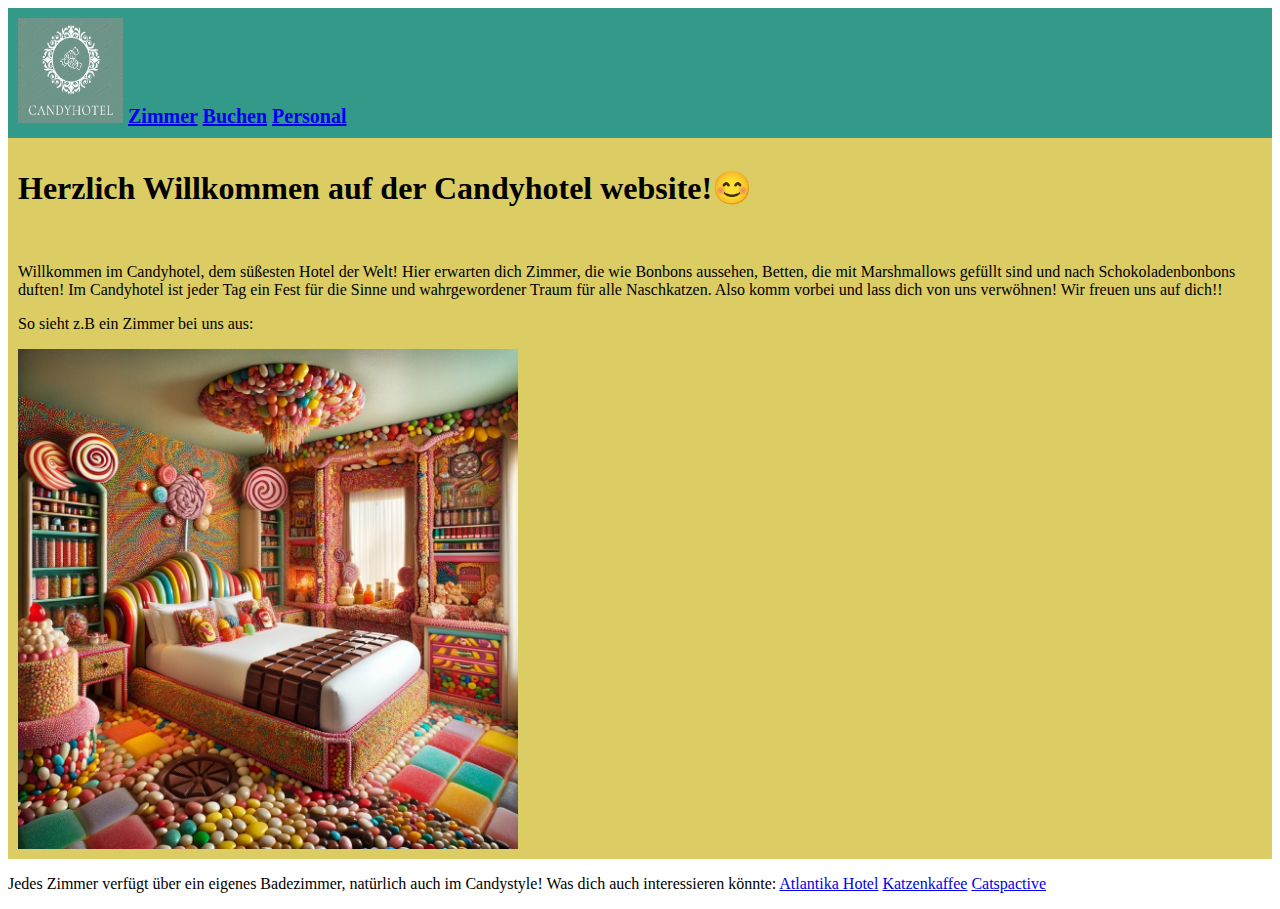
<file: index.html>
<html>
    <head>
        <link rel="stylesheet" href="style.css">
            <title> Candyhotel:Das Hotel aus Süßigkeiten
            </title>
   
    </head>
    <body>
<div class="navi">
    <img src="bilder/neues logo.jpg" width="105" height="105">
   <a href="zimmer.html">Zimmer</a>
    <a href="buchen.html">Buchen</a>
    <a href="personal.html"> Personal</a>

    
</div>

    <div class="content">
        <h1>Herzlich Willkommen auf der Candyhotel website!😊</h1><br>

<p>Willkommen im Candyhotel, dem süßesten Hotel der Welt! Hier erwarten dich Zimmer, die wie Bonbons aussehen, Betten, die mit Marshmallows gefüllt sind und nach Schokoladenbonbons duften!
    Im Candyhotel ist jeder Tag ein Fest für die Sinne und wahrgewordener Traum für alle Naschkatzen. Also komm vorbei und lass dich von uns verwöhnen! Wir freuen uns auf dich!!
    </p>
    <p>So sieht z.B ein Zimmer bei uns aus:</p>
</p>
<img src="bilder/neues bild candyhouse.png" width="500" height="500">
    </div>
    <footer>
        <p> Jedes Zimmer verfügt über ein eigenes Badezimmer, natürlich auch im Candystyle!

            Was dich auch interessieren könnte: <a href="https://atlantica1.github.io/index.html">Atlantika Hotel</a>

            <a href="https://tigerlilia764.github.io/">Katzenkaffee</a>
            
            <a href="https://katzencleo123.github.io/">Catspactive</a>
        </p>
    </footer>
    <script>
        var Message = "Bitte erlauben sie diese Cookies...🍪🍪🍪"
        alert(Message)

    </script>
    </body>
</html>
</file>
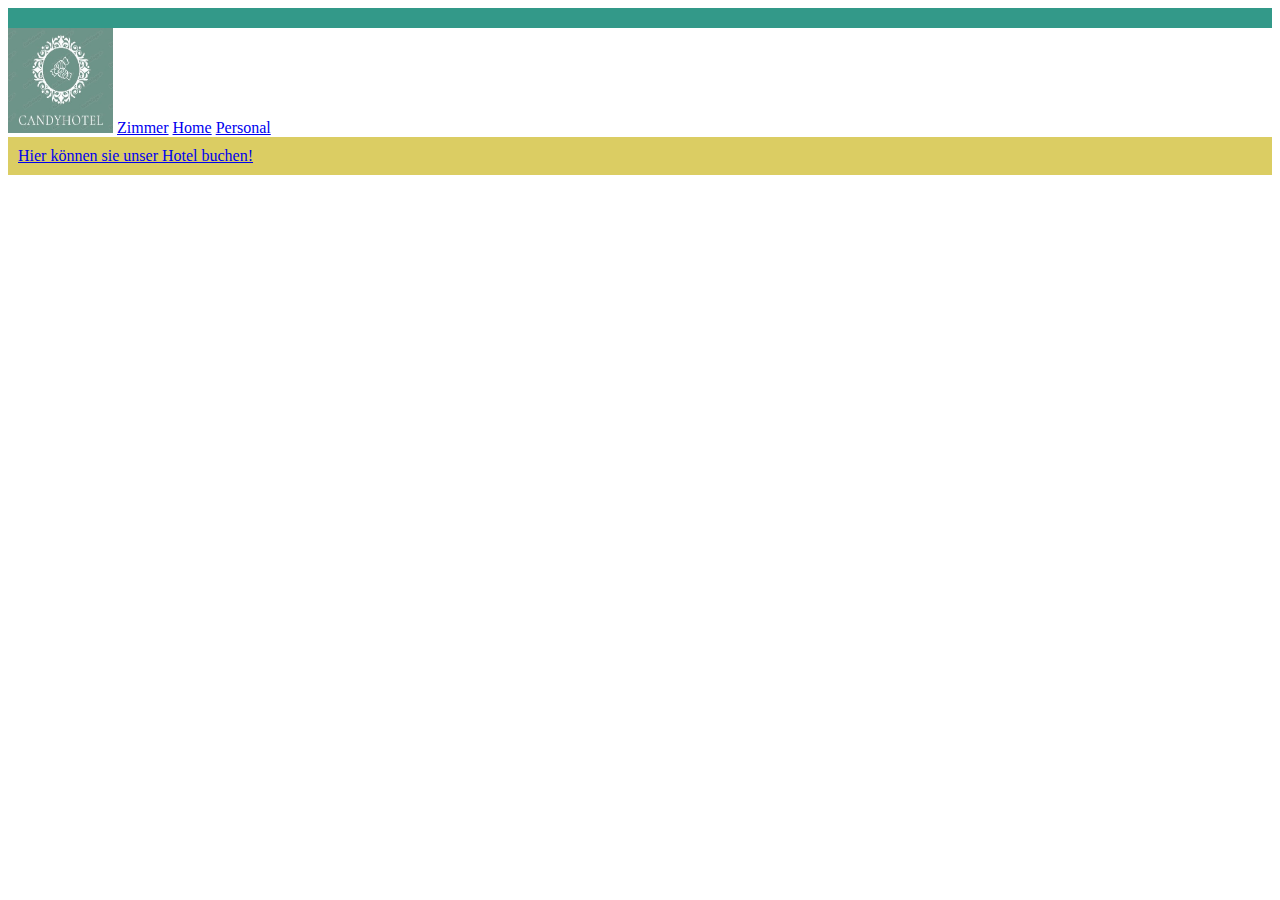
<file: buchen.html>
<html>
    <head>
        <link rel="stylesheet" href="style.css">
        <body> 

            <div class="navi">

            </div>
            <img src="bilder/neues logo.jpg" width="105" height="105">
           <a href="zimmer.html">Zimmer</a>
            <a href="Pinguin78.github.io">Home</a>
            <a href="personal.html">Personal</a>


            <div class="content"> 
                
              <a href="https://www.booking.com/index.de.html?label=gen173nr-1BCAEoggI46AdIM1gEaDuIAQGYAQe4AQfIAQ3YAQHoAQGIAgGoAgO4AoeG_7MGwAIB0gIkNGI4NTZmNDktN2YyYy00Y2IwLWIwYzgtZDRlYTFmODZhNjQ32AIF4AIB&sid=671c7c0a03ea82f44d82b1ff07110917&keep_landing=1&sb_price_type=total&">Hier können sie unser Hotel buchen!</a> 

            </div>
        
            
        </body>
    </head>
</html>
</file>
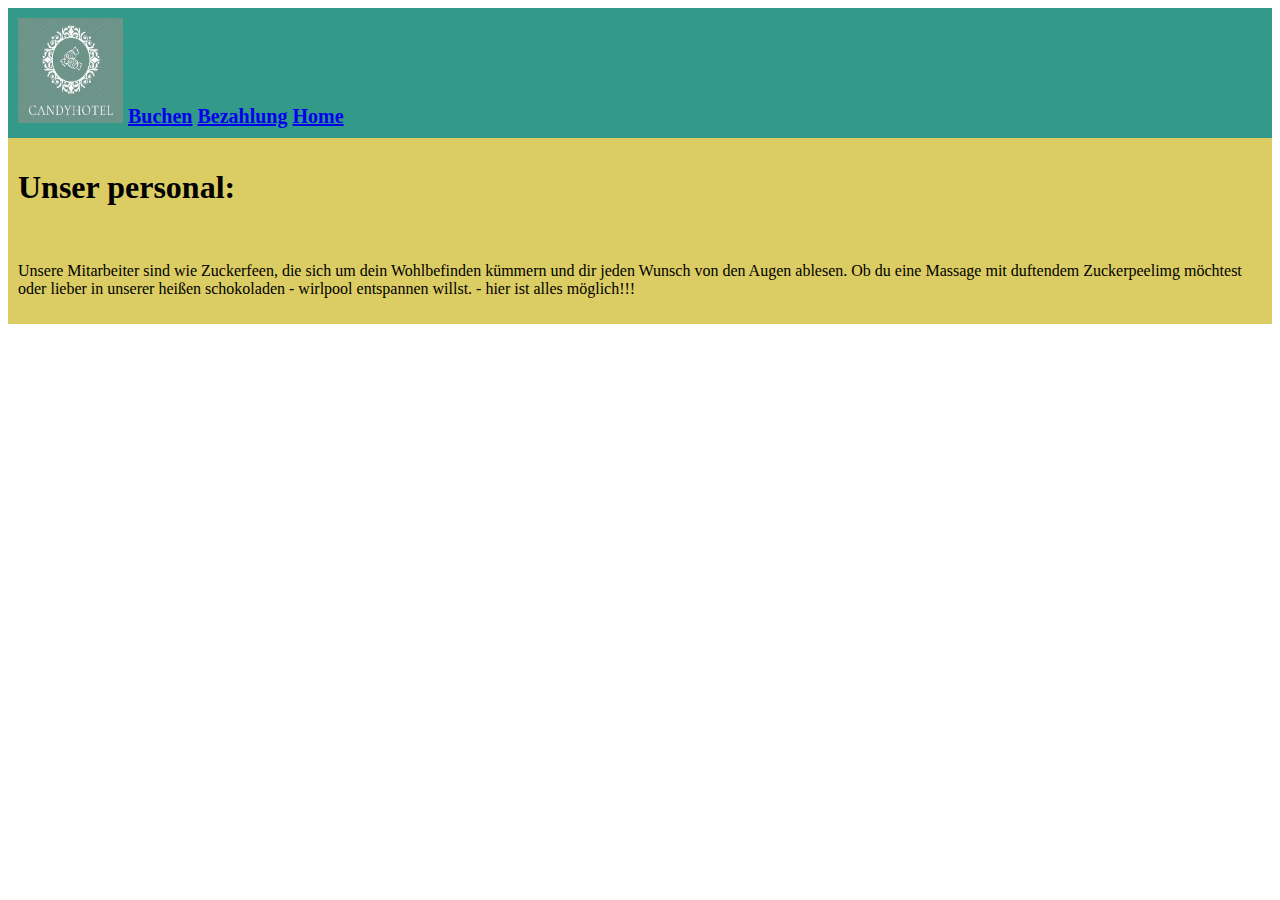
<file: personal.html>
<html>
    <head> 
        <link rel="stylesheet" href="style.css">
          
        
        <body>
            
            
               <div class="navi">
             <img src="bilder/neues logo.jpg" width="105" height="105">      
              <a href="buchen.html">Buchen</a>
              <a href="index.html">Bezahlung</a>
              <a href="Pinguin78.github.io">Home</a>



            </div>

            <div class="content">
                <h1>Unser personal:</h1><br>
        
        <p> Unsere Mitarbeiter sind wie Zuckerfeen, die sich um dein Wohlbefinden kümmern und dir jeden Wunsch von den Augen ablesen. Ob du eine Massage mit duftendem Zuckerpeelimg möchtest oder lieber in unserer heißen schokoladen - wirlpool entspannen willst. - hier ist alles möglich!!!
            </p>
</file>
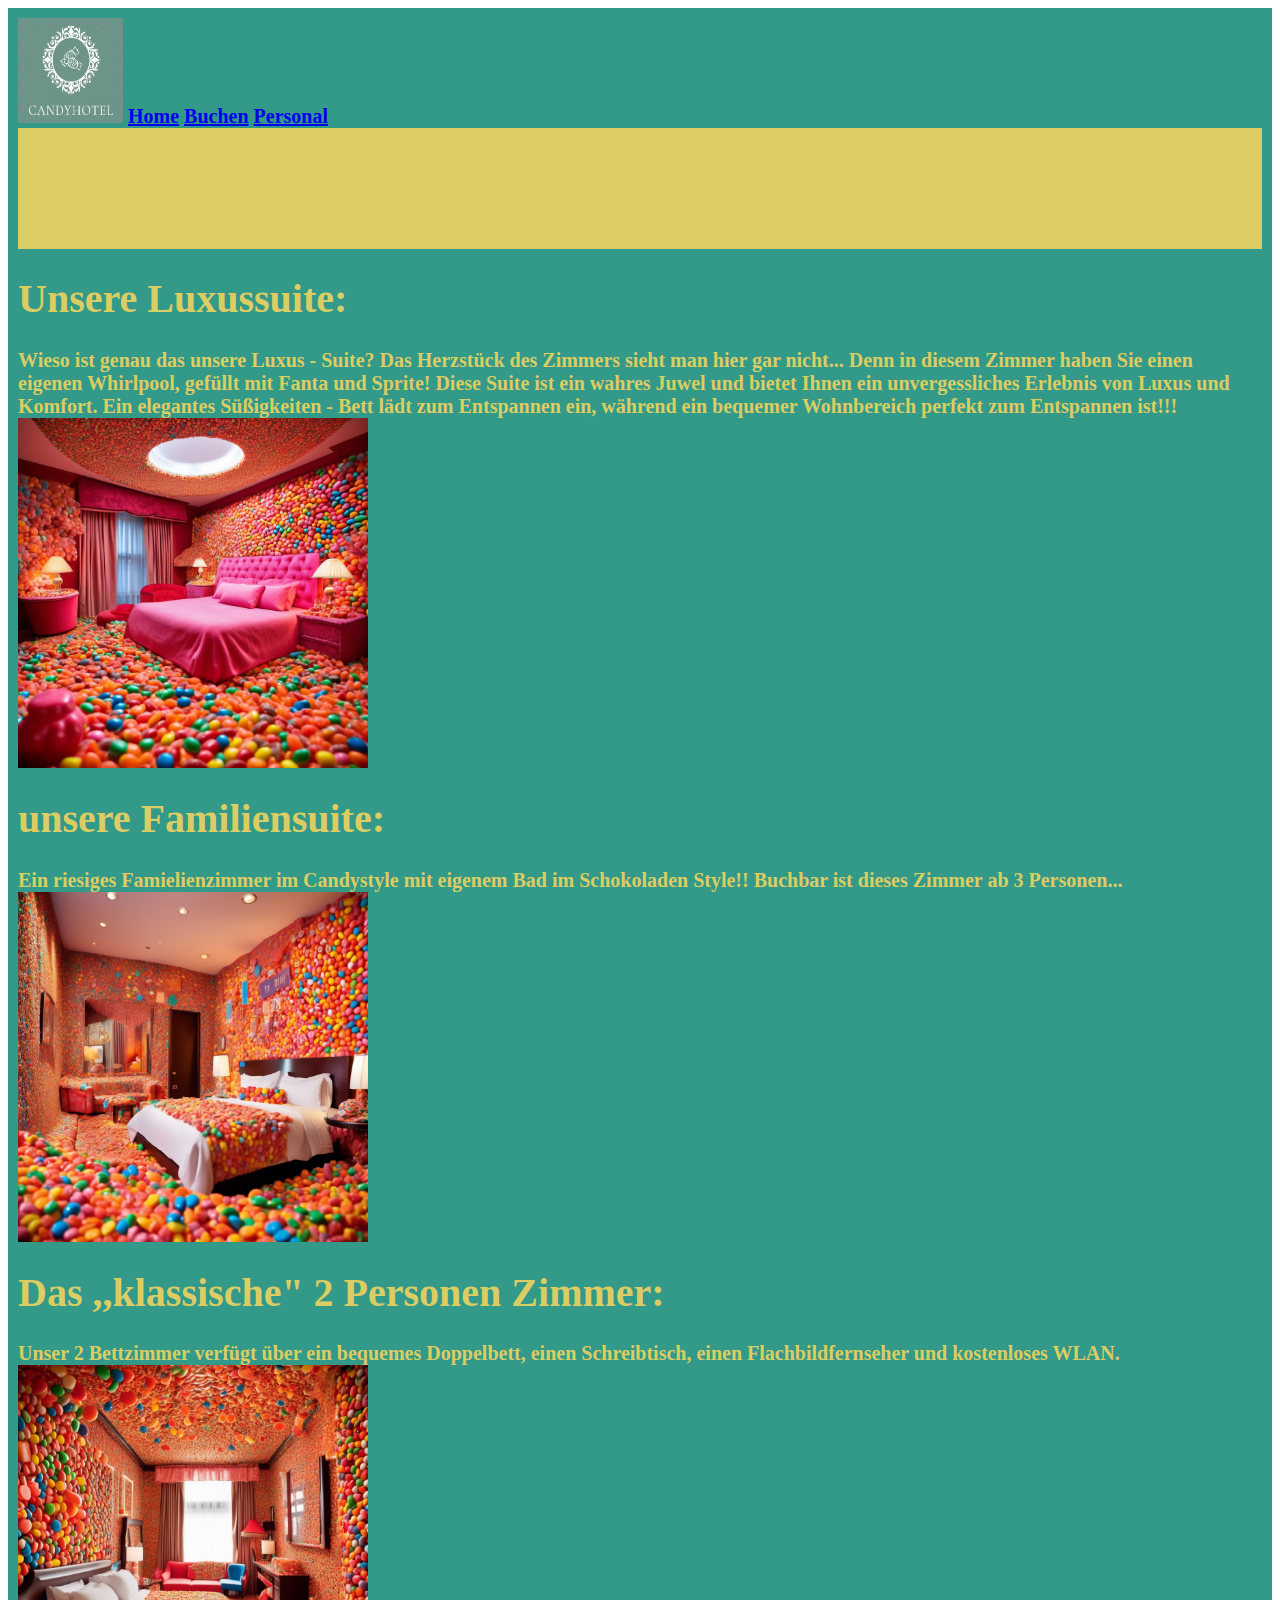
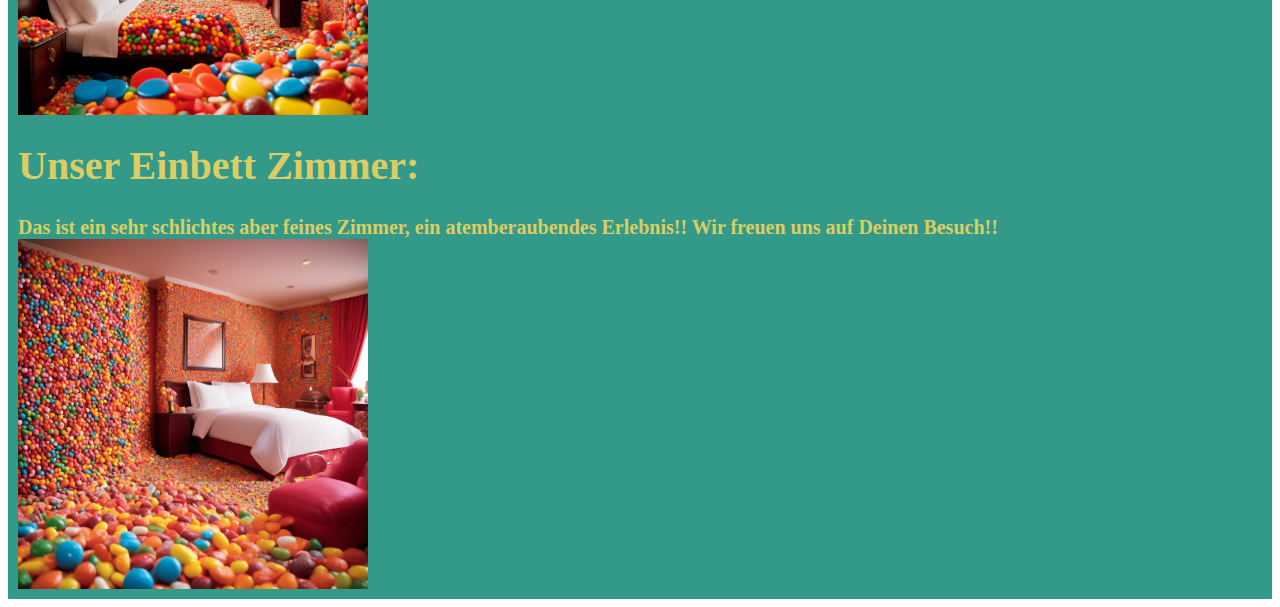
<file: zimmer.html>
<html>
    <head>
        <link rel="stylesheet" href="style.css">
            <title> Candyhotel:Das Hotel aus Süßigkeiten
            </title>
   
    </head>
    <body>
<div class="navi">
    <img src="bilder/neues logo.jpg" width="105" height="105">
    <a href="Pinguin78.github.io">Home</a>
    <a href="buchen.html">Buchen</a>
    <a href="personal.html"> Personal</a>

              <div class="content"> 
                <h1> Hier können sie ein paar unserer Zimmer sehen:</h1>
            </div>


            <h1> Unsere Luxussuite:</h1>

            Wieso ist genau das unsere Luxus - Suite?
            Das Herzstück des Zimmers sieht man hier gar nicht...
            Denn in diesem Zimmer haben Sie einen eigenen Whirlpool, gefüllt mit Fanta und Sprite!
Diese Suite ist ein wahres Juwel und bietet Ihnen ein unvergessliches Erlebnis von Luxus und Komfort. Ein elegantes Süßigkeiten - Bett lädt zum Entspannen ein, während ein bequemer Wohnbereich perfekt zum Entspannen ist!!!
              <img src="bilder/IMG_9966.PNG" wight="350" height="350">
              <h1> unsere Familiensuite:</h1>
              Ein riesiges Famielienzimmer im Candystyle mit eigenem Bad im Schokoladen Style!! Buchbar ist dieses Zimmer ab 3 Personen...
              <img src="bilder/Zimmer mit bad 2.0.PNG" wight="350" height="350">
              <h1> Das ,,klassische" 2 Personen Zimmer:</h1>
              Unser 2 Bettzimmer verfügt über ein bequemes Doppelbett, einen Schreibtisch, einen Flachbildfernseher und kostenloses WLAN. 
              <img src="bilder/Zimmer 3.0.PNG" wight="350" height="350">

              <h1> Unser Einbett Zimmer:</h1>
Das ist ein sehr schlichtes aber feines Zimmer, ein atemberaubendes Erlebnis!! Wir freuen uns auf Deinen Besuch!!
              <img src="bilder/Zimmer letztes.PNG" wight="350" height="350">
              
            

            
            
        
        </body>
    </head>
</html>
</file>
<file: style.css>
.navi {
  background-color: #339989;
  padding: 10px;
  margin: 0px;
  color: #DBCD63;
text-align: middle;
font-size: 20px;
font-weight: bold;
}


.content{ background-color: #DBCD63;
    padding: 10px;
    margin: 0px;
}
</file>
